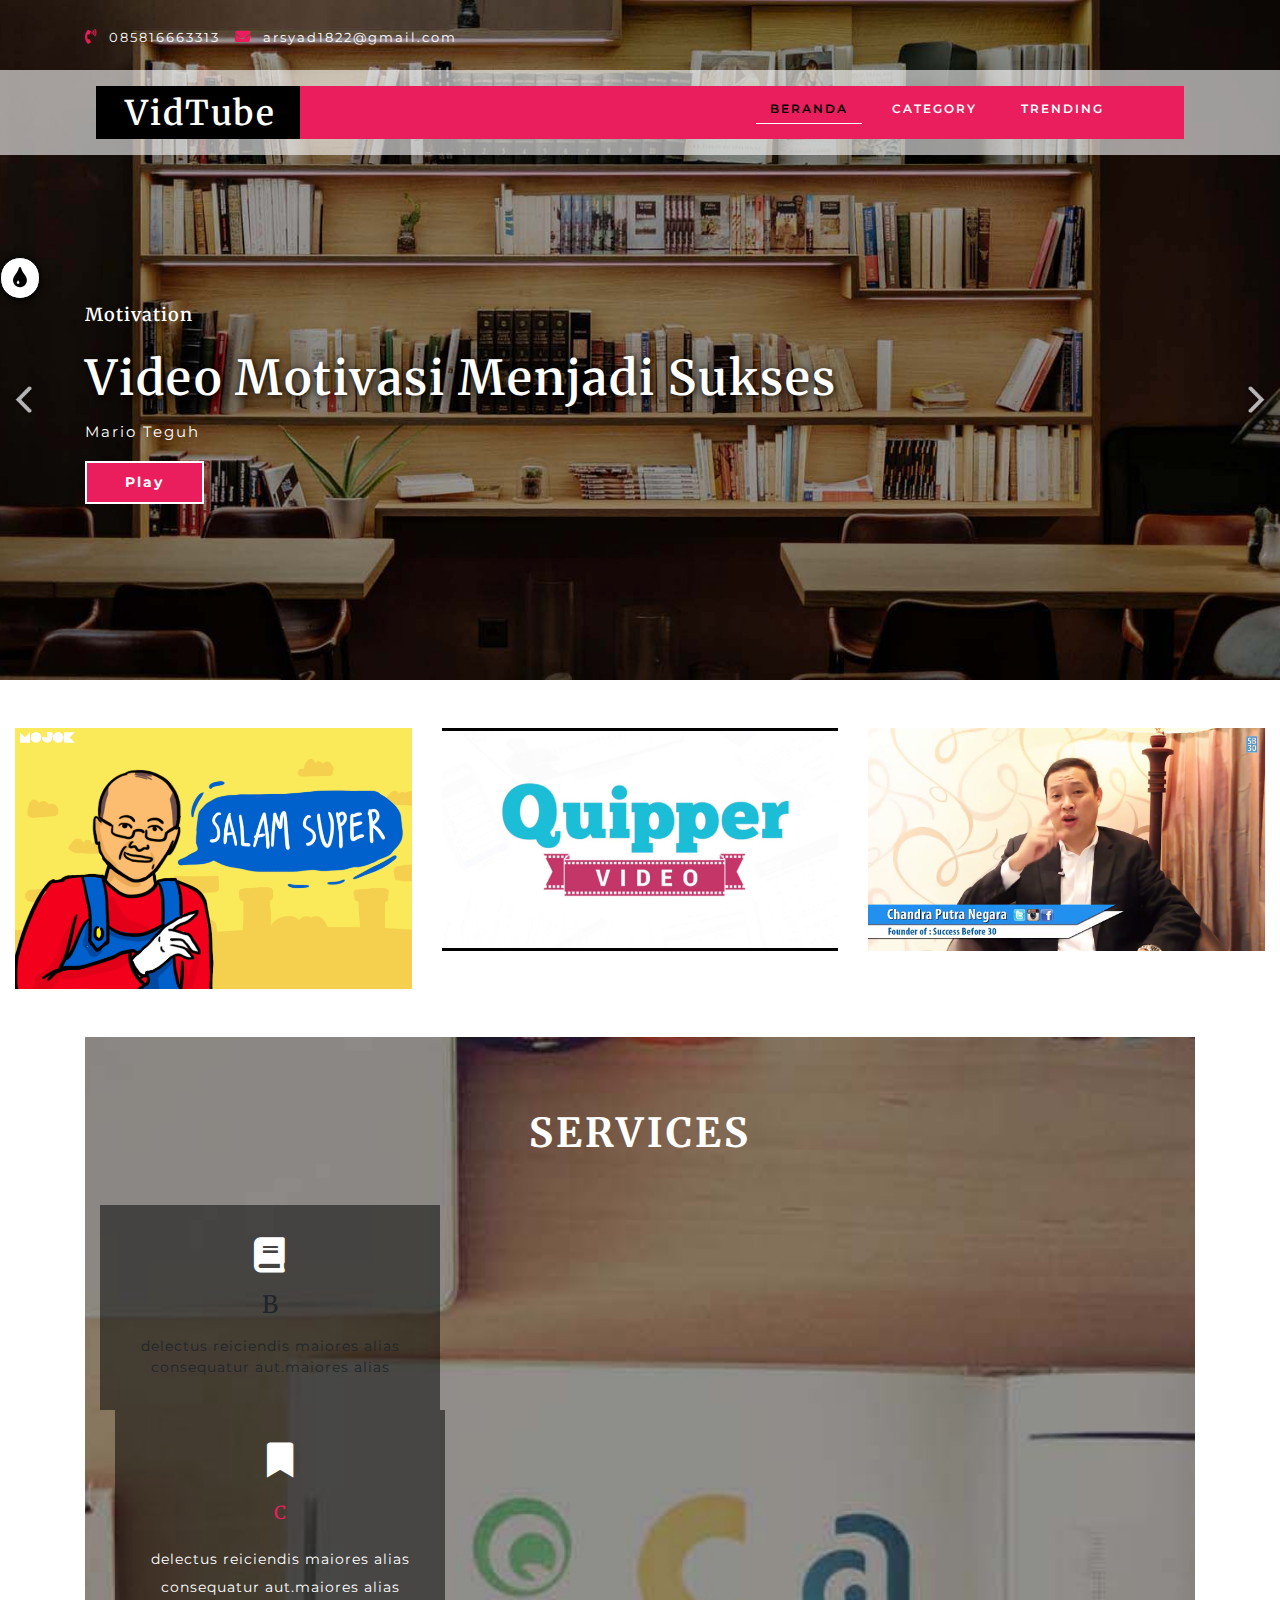
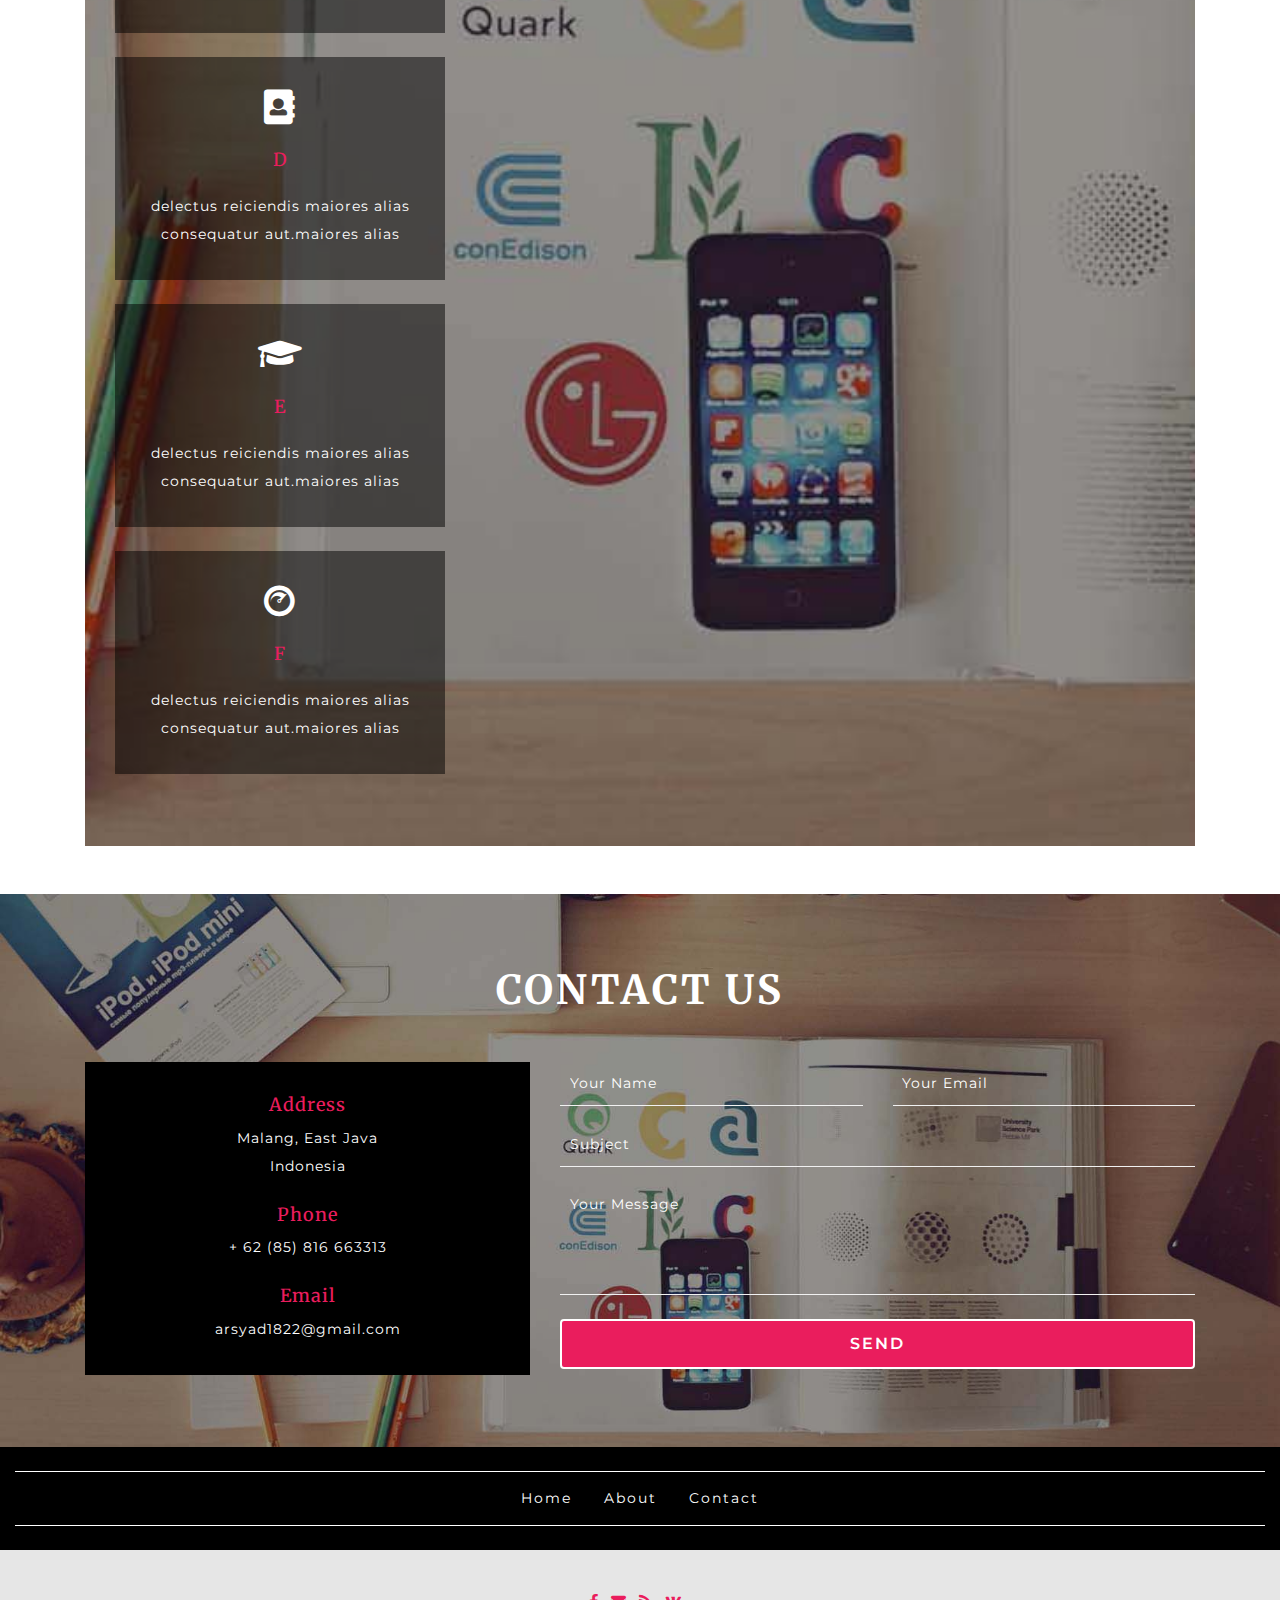
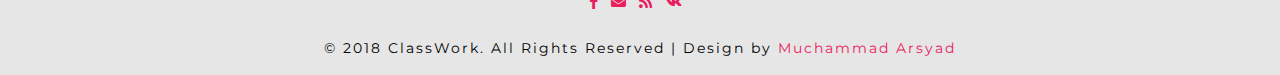
<file: index.html>
<!DOCTYPE html>
<html lang="zxx">
  <head>
    
    <!--meta tags -->
    <meta charset="UTF-8">
    <meta name="viewport" content="width=device-width, initial-scale=1">
    <meta name="keywords" content="ClassWork Responsive web template, Bootstrap Web Templates, Flat Web Templates, Android Compatible web template, 
      SmartPhone Compatible web template, free WebDesigns for Nokia, Samsung, LG, Sony Ericsson, Motorola web design" />
    <script>
      addEventListener("load", function () {
      	setTimeout(hideURLbar, 0);
      }, false);
      
      function hideURLbar() {
      	window.scrollTo(0, 1);
      }
    </script>
    <!--//meta tags ends here-->
    <!--booststrap-->
    <link href="css/bootstrap.min.css" rel="stylesheet" type="text/css" media="all">
    <!--//booststrap end-->
    <!-- font-awesome icons -->
    <link href="css/fontawesome-all.min.css" rel="stylesheet" type="text/css" media="all">
    <!-- //font-awesome icons -->
    <link href="css/blast.min.css" rel="stylesheet" />
    <link rel="stylesheet" type="text/css" href="css/style10.css" />
    <!--stylesheets-->
    <link href="css/style.css" rel='stylesheet' type='text/css' media="all">
    <!--//stylesheets-->
    <link href="//fonts.googleapis.com/css?family=Montserrat:300,400,500" rel="stylesheet">
    <link href="//fonts.googleapis.com/css?family=Merriweather:300,400,700,900" rel="stylesheet">
  </head>
  <body>
    <div class="blast-box">
      <div class="blast-icon"><span class="fas fa-tint"></span></div>
      <div class="blast-frame">
        <p>change colors</p>
        <div class="blast-colors">
          <div class="blast-color">#86bc42</div>
          <div class="blast-color">#8373ce</div>
          <div class="blast-color">#14d4f4</div>
          <div class="blast-color">#72284b</div>
        </div>
        <p class="blast-custom-colors">Custom colors</p>
        <input type="color" name="blastCustomColor" value="#cf2626">
      </div>
    </div>
    <div class="header-outs" id="header">
      <div class="header-w3layouts">
        <div class="container">
          <div class="row headder-contact">
            <div class="col-lg-6 col-md-7 col-sm-9 info-contact-agile">
              <ul>
                <li>
                  <span class="fas fa-phone-volume" ></span>
                  <p>085816663313</p>
                </li>
                <li>
                  <span class="fas fa-envelope"></span>
                  <p><a href="mailto:info@example.com">arsyad1822@gmail.com</a></p>
                </li>
                <li>
                </li>
              </ul>
            </div>
            
          </div>
        </div>
        <nav class="navbar navbar-expand-lg navbar-light">
          <div class="hedder-up">
            <h1 ><a href="index.html" class="navbar-brand" data-blast="color">VidTube</a></h1>
          </div>
          <button class="navbar-toggler" type="button" data-toggle="collapse" data-target="#navbarSupportedContent" aria-controls="navbarSupportedContent" aria-expanded="false" aria-label="Toggle navigation">
          <span class="navbar-toggler-icon"></span>
          </button>
          <div class="headdser-nav-color" data-blast="bgColor">
            <div class="collapse navbar-collapse justify-content-end" id="navbarSupportedContent">
              <ul class="navbar-nav ">
                <li class="nav-item active">
                  <a class="nav-link" href="index.html">Beranda <span class="sr-only">(current)</span></a>
                </li>
                <li class="nav-item">
                  <a href="#about" class="nav-link scroll" >Category</a>
                </li>
                <li class="nav-item">
                  <a href="#team" class="nav-link scroll">Trending</a>
                </li>
                
                <li class="nav-item">
                  <a href="#contact" class="nav-link scroll"></a>
                </li>
              </ul>
            </div>
          </div>
        </nav>
        <!--//navigation section -->
        <div class="clearfix"> </div>
      </div>
      <!--banner -->
      <!-- Slideshow 4 -->
      <div class="slider">
        <div class="callbacks_container">
          <ul class="rslides" id="slider4">
            <li>
              <div class="slider-img one-img">
                <div class="container">
                  <div class="slider-info text-left">
                    <h4 >Motivation</h4>
                    <h5>Video Motivasi Menjadi Sukses</h5>
                    <p>Mario Teguh
                    </p>
                    <div class="outs_more-buttn" >
                      <a href="#" data-toggle="modal" data-target="#exampleModalLive" data-blast="bgColor">Play</a>
                    </div>
                  </div>
                </div>
              </div>
            </li>
            <li>
              <div class="slider-img two-img">
                <div class="container">
                  <div class="slider-info text-left">
                    <h4>Business</h4>
                    <h5>Strategi Pertajam Marketing

</h5>
                    <p>gofaztrack
                    </p>
                    <div class="outs_more-buttn">
                      <a href="#" data-toggle="modal" data-target="#exampleModalLive" data-blast="bgColor">Play</a>
                    </div>
                  </div>
                </div>
              </div>
            </li>
            <li>
              <div class="slider-img three-img">
                <div class="container">
                  <div class="slider-info text-left">
                    <h4>Education</h4>
                    <h5>Video Cara Menyelesaikan Soal SBMPTN</h5>
                    <p>Quipper Indonesia
                    </p>
                    <div class="outs_more-buttn">
                      <a href="#" data-toggle="modal" data-target="#exampleModalLive" data-blast="bgColor">Play</a>
                    </div>
                  </div>
                </div>
              </div>
            </li>
          </ul>
        </div>
        <div class="clearfix"></div>
      </div>
    </div>
    <section class="pt-md-5 pt-sm-4 pt-3">
      <div class="container-fluid ">
        <div class="main row ">
          <!-- TENTH EXAMPLE -->
          <div class="col-lg-4 view view-tenth">
            <img src="images/Cocote-Mario-Teguh.png" alt="" class="img-fluid">
            <div class="mask">
              <h3 data-blast="bgColor">Mario Teguh</h3>
              <p>Menjadi Pribadi Yang Lebih Baik</p>
              <a href="#" class="info" data-toggle="modal" data-target="#exampleModalLive" data-blast="bgColor">Play</a>
            </div>
          </div>
          <div class="col-lg-4 view view-tenth">
            <img src="images/QuipperVideo.jpg" alt="" class="img-fluid">
            <div class="mask">
              <h3 data-blast="bgColor">Quipper Indonesia</h3>
              <p>Fisika - Hukum Newton</p>
              <a href="#" class="info" data-toggle="modal" data-target="#exampleModalLive" data-blast="bgColor">Play</a>
            </div>
          </div>
          <div class="col-lg-4 view view-tenth">
            <img src="images/SB30.jpg" alt="" class="img-fluid">
            <div class="mask">
              <h3 data-blast="bgColor">Chandra Putra Negara</h3>
              <p>Cara Menjual Barnag Dengan Mudah</p>
              <a href="#" class="info" data-toggle="modal" data-target="#exampleModalLive" data-blast="bgColor">Read More</a>
            </div>
          </div>
        </div>
      </div>
    </section>
    <section class="about" id="about">
      <div class="container py-lg-5 py-md-5 py-sm-4 py-3">
       
    <section class="service py-lg-4 py-md-3 py-sm-3 py-3" id="service">
      <div class="container py-lg-5 py-md-5 py-sm-4 py-3">
        <h3 class="title clr text-center mb-lg-5 mb-md-4  mb-sm-4 mb-3">services</h3>
        <div class="row">
          <div class="col-lg-4 col-md-6 col-sm-6 w3layouts-service-list text-center">
            <div class="white-shadow">
              <div class="text-wls-ser-bake">
                <span class="fas fa-book banner-icon" data-blast="color"></span>
              </div>
              
                <h4 class="my-3">B</h4>
                <p>delectus reiciendis maiores alias consequatur aut.maiores alias</p>
              </div>
            </div>
          </div>
          <div class="col-lg-4 col-md-6 col-sm-6 w3layouts-service-list text-center">
            <div class="white-shadow">
              <div class="text-wls-ser-bake">
                <span class="fas fa-bookmark banner-icon" data-blast="color"></span>
              </div>
              <div class="ser-inner-info">
                <h4 class="my-3">C</h4>
                <p>delectus reiciendis maiores alias consequatur aut.maiores alias</p>
              </div>
            </div>
          </div>
          <div class="col-lg-4 col-md-6 col-sm-6 w3layouts-service-list text-center mt-md-4 mt-sm-3 mt-3">
            <div class="white-shadow">
              <div class="text-wls-ser-bake">
                <span class="fas fa-address-book banner-icon" data-blast="color"></span>
              </div>
              <div class="ser-inner-info">
                <h4 class="my-3">D</h4>
                <p>delectus reiciendis maiores alias consequatur aut.maiores alias</p>
              </div>
            </div>
          </div>
          <div class="col-lg-4 col-md-6 col-sm-6 w3layouts-service-list text-center mt-md-4 mt-sm-3 mt-3">
            <div class="white-shadow">
              <div class="text-wls-ser-bake">
                <span class="fas fa-graduation-cap banner-icon" data-blast="color"></span>
              </div>
              <div class="ser-inner-info">
                <h4 class="my-3">E</h4>
                <p>delectus reiciendis maiores alias consequatur aut.maiores alias</p>
              </div>
            </div>
          </div>
          <div class="col-lg-4 col-md-6 col-sm-6 w3layouts-service-list text-center mt-md-4 mt-sm-3 mt-3">
            <div class="white-shadow">
              <div class="text-wls-ser-bake">
                <span class="fab fa-cloudscale banner-icon" data-blast="color"></span>
              </div>
              <div class="ser-inner-info">
                <h4 class="my-3">F</h4>
                <p>delectus reiciendis maiores alias consequatur aut.maiores alias</p>
              </div>
            </div>
          </div>
        </div>
      </div>
    </section>
    
    <section class="contact py-lg-4 py-md-3 py-sm-3 py-3" id="contact">
      <div class="container py-lg-5 py-md-5 py-sm-4 py-3">
        <h3 class="title clr text-center mb-lg-5 mb-md-4 mb-sm-4 mb-3">Contact Us</h3>
        <div class="row">
          <div class="col-md-5 address-grid">
            <div class="addres-office-hour text-center" >
              <ul>
                <li class="mb-2">
                  <h6 data-blast="color">Address</h6>
                </li>
                <li>
                  <p>Malang, East Java<br>Indonesia</p>
                </li>
              </ul>
              <ul>
                <li class="mt-lg-4 mt-3">
                  <h6 data-blast="color">Phone</h6>
                </li>
                <li class="mt-2">
                  <p>+ 62 (85) 816 663313</p>
                </li>
                <li class="mt-lg-4 mt-3">
                  <h6 data-blast="color">Email</h6>
                </li>
                <li class="mt-2">
                  <p><a href="mailto:info@example.com">arsyad1822@gmail.com</a></p>
                </li>
              </ul>
            </div>
          </div>
          <div class="col-md-7 contact-form">
            <form action="#" method="post">
              <div class="row text-center contact-wls-detail">
                <div class="col-md-6 form-group contact-forms">
                  <input type="text" class="form-control" placeholder="Your Name" required="">
                </div>
                <div class="col-md-6 form-group contact-forms">
                  <input type="email" class="form-control" placeholder="Your Email" required="">
                </div>
              </div>
              <div class="form-group contact-forms">
                <input type="text" class="form-control" placeholder="Subject" required="">
              </div>
              <div class="form-group contact-forms">
                <textarea class="form-control" rows="3" placeholder="Your Message" required=""></textarea>
              </div>
              <div class="sent-butnn text-center">
                <button type="submit" class="btn btn-block" data-blast="bgColor">Send</button>
              </div>
            </form>
          </div>
        </div>
      </div>
    </section>
    <!--//contact -->
    <!--footer-->
    
    <div class="nav-footer py-sm-4 py-3">
      <div class="container-fluid">
        <div class="buttom-nav ">
          <nav class="border-line py-2">
            <ul class="nav justify-content-center">
              <li class="nav-item active">
                <a class="nav-link" href="index.html">Home <span class="sr-only">(current)</span></a>
              </li>
              <li class="nav-item">
                <a href="#about" class="nav-link scroll">About</a>
              </li>
              
              
              <li class="nav-item">
                <a href="#contact" class="nav-link scroll">Contact</a>
              </li>
            </ul>
          </nav>
        </div>
      </div>
    </div>
    <footer class="py-3">
      <div class="container">
        <div class="copy-agile-right text-center">
          <div class="list-social-icons text-center py-lg-4 py-md-3 py-3">
            <ul>
              <li><a href="#"><span class="fab fa-facebook-f"></span></a></li>
              <li><a href="#"><span class="fas fa-envelope"></span></a></li>
              <li><a href="#"><span class="fas fa-rss"></span></a></li>
              <li><a href="#"><span class="fab fa-vk"></span></a></li>
            </ul>
          </div>
          <p> 
            © 2018 ClassWork. All Rights Reserved | Design by <a href="http://www.W3Layouts.com" target="_blank">Muchammad Arsyad</a>
          </p>
        </div>
      </div>
    </footer>
    <!--//footer-->
    <!--model-->
    <div id="exampleModalLive" class="modal fade" tabindex="-1" role="dialog" aria-labelledby="exampleModalLiveLabel" aria-hidden="true">
      <div class="modal-dialog" role="document">
        <div class="modal-content">
          <div class="modal-header">
            <h4 class="modal-title" id="exampleModalLiveLabel" data-blast="color">ClassWork</h4>
            <button type="button" class="close" data-dismiss="modal" aria-label="Close">
            <span aria-hidden="true">&times;</span>
            </button>
          </div>
          <div class="modal-body">
            <img src="images/b2.jpg" alt="" class="img-fluid">
            <p>Vivamus elementum semper nisi. Aenean vulputate eleifend tellus. Aenean leo ligula, porttitor eu, consequat vitae,
              eleifend ac, enim. Aliquam lorem ante, dapibus in, viverra quis, feugiat a, tellu
            </p>
          </div>
          <div class="modal-footer">
            <button type="button" class="btn btn-secondary" data-dismiss="modal">Close</button>
            <button type="button" class="btn btn-primary">Save changes</button>
          </div>
        </div>
      </div>
    </div>
    <!--//model-->
    <!--js working-->
    <script src='js/jquery-2.2.3.min.js'></script>
    <!--//js working--> 
    <!--blast colors change-->
    <script src="js/blast.min.js"></script>
    <!--//blast colors change-->
    <!--responsiveslides banner-->
    <script src="js/responsiveslides.min.js"></script>
    <script>
      // You can also use "$(window).load(function() {"
      $(function () {
      	// Slideshow 4
      	$("#slider4").responsiveSlides({
      		auto: true,
      		pager:false,
      		nav:true ,
      		speed: 900,
      		namespace: "callbacks",
      		before: function () {
      			$('.events').append("<li>before event fired.</li>");
      		},
      		after: function () {
      			$('.events').append("<li>after event fired.</li>");
      		}
      	});
      
      });
    </script>
    <!--// responsiveslides banner-->		  
    <!--responsive tabs-->	 
    <script src="js/easy-responsive-tabs.js"></script>
    <script>
      $(document).ready(function () {
      $('#horizontalTab').easyResponsiveTabs({
      type: 'default', //Types: default, vertical, accordion           
      width: 'auto', //auto or any width like 600px
      fit: true,   // 100% fit in a container
      closed: 'accordion', // Start closed if in accordion view
      activate: function(event) { // Callback function if tab is switched
      var $tab = $(this);
      var $info = $('#tabInfo');
      var $name = $('span', $info);
      $name.text($tab.text());
      $info.show();
      }
      });
      });
       
    </script>
    <!--// responsive tabs-->	
    <!--About OnScroll-Number-Increase-JavaScript -->
    <script src="js/jquery.waypoints.min.js"></script>
    <script src="js/jquery.countup.js"></script>
    <script>
      $('.counter').countUp();
    </script>
    <!-- //OnScroll-Number-Increase-JavaScript -->	  
    <!-- start-smoth-scrolling -->
    <script src="js/move-top.js"></script>
    <script src="js/easing.js"></script>
    <script>
      jQuery(document).ready(function ($) {
      	$(".scroll").click(function (event) {
      		event.preventDefault();
      		$('html,body').animate({
      			scrollTop: $(this.hash).offset().top
      		}, 900);
      	});
      });
    </script>
    <!-- start-smoth-scrolling -->
    <!-- here stars scrolling icon -->
    <script>
      $(document).ready(function () {
      
      	var defaults = {
      		containerID: 'toTop', // fading element id
      		containerHoverID: 'toTopHover', // fading element hover id
      		scrollSpeed: 1200,
      		easingType: 'linear'
      	};
      
      
      	$().UItoTop({
      		easingType: 'easeOutQuart'
      	});
      
      });
    </script>
    <!-- //here ends scrolling icon -->
    <!--bootstrap working-->
    <script src="js/bootstrap.min.js"></script>
    <!-- //bootstrap working-->
  </body>
</html>
</file>
<file: css/style10.css>
.view-tenth img {
   -webkit-transform: scaleY(1);
   -moz-transform: scaleY(1);
   -o-transform: scaleY(1);
   -ms-transform: scaleY(1);
   transform: scaleY(1);
   -webkit-transition: all 0.7s ease-in-out;
   -moz-transition: all 0.7s ease-in-out;
   -o-transition: all 0.7s ease-in-out;
   -ms-transition: all 0.7s ease-in-out;
   transition: all 0.7s ease-in-out;
}
.view-tenth .mask {
   background-color:#9a9898;
   -webkit-transition: all 0.5s linear;
   -moz-transition: all 0.5s linear;
   -o-transition: all 0.5s linear;
   -ms-transition: all 0.5s linear;
   transition: all 0.5s linear;
   -ms-filter: "progid: DXImageTransform.Microsoft.Alpha(Opacity=0)";
   filter: alpha(opacity=0);
   opacity: 0;
}
/*.view-tenth h2{
   border-bottom: 1px solid rgba(0, 0, 0, 0.3);
   background: transparent;
   margin: 20px 40px 0px 40px;
   -webkit-transform: scale(0);
   -moz-transform: scale(0);
   -o-transform: scale(0);
   -ms-transform: scale(0);
   transform: scale(0);
   color: #333;
   -webkit-transition: all 0.5s linear;
   -moz-transition: all 0.5s linear;
   -o-transition: all 0.5s linear;
   -ms-transition: all 0.5s linear;
   transition: all 0.5s linear;
   -ms-filter: "progid: DXImageTransform.Microsoft.Alpha(Opacity=0)";
   filter: alpha(opacity=0);
   opacity: 0;
}*/
.view-tenth p {
   color: #333;
   -ms-filter: "progid: DXImageTransform.Microsoft.Alpha(Opacity=0)";
   filter: alpha(opacity=0);
   opacity: 0;
   -webkit-transform: scale(0);
   -moz-transform: scale(0);
   -o-transform: scale(0);
   -ms-transform: scale(0);
   transform: scale(0);
   -webkit-transition: all 0.5s linear;
   -moz-transition: all 0.5s linear;
   -o-transition: all 0.5s linear;
   -ms-transition: all 0.5s linear;
   transition: all 0.5s linear;
}
.view-tenth a.info {
   -ms-filter: "progid: DXImageTransform.Microsoft.Alpha(Opacity=0)";
   filter: alpha(opacity=0);
   opacity: 0;
   -webkit-transform: scale(0);
   -moz-transform: scale(0);
   -o-transform: scale(0);
   -ms-transform: scale(0);
   transform: scale(0);
   -webkit-transition: all 0.5s linear;
   -moz-transition: all 0.5s linear;
   -o-transition: all 0.5s linear;
   -ms-transition: all 0.5s linear;
   transition: all 0.5s linear;
}
.view-tenth:hover img {
   -webkit-transform: scale(10);
   -moz-transform: scale(10);
   -o-transform: scale(10);
   -ms-transform: scale(10);
   transform: scale(10);
   -ms-filter: "progid: DXImageTransform.Microsoft.Alpha(Opacity=0)";
   filter: alpha(opacity=0);
   opacity: 0;
}
.view-tenth:hover .mask {
   -ms-filter: "progid: DXImageTransform.Microsoft.Alpha(Opacity=100)";
   filter: alpha(opacity=100);
   opacity: 1;
}
.view-tenth:hover h2,.view-tenth:hover p,.view-tenth:hover a.info {
   -webkit-transform: scale(1);
   -moz-transform: scale(1);
   -o-transform: scale(1);
   -ms-transform: scale(1);
   transform: scale(1);
   -ms-filter: "progid: DXImageTransform.Microsoft.Alpha(Opacity=100)";
   filter: alpha(opacity=100);
   opacity: 1;
}
</file>
<file: css/style.css>
/*--
Author: W3layouts
Author URL: http://w3layouts.com
License: Creative Commons Attribution 3.0 Unported
License URL: http://creativecommons.org/licenses/by/3.0/
--*/

html,
body {
    padding: 0;
    margin: 0;
    background: #fff;
    letter-spacing: 1px;
font-family: 'Montserrat', sans-serif;
}

body a {
    outline: none;
    transition: 0.5s all;
    -webkit-transition: 0.5s all;
    -moz-transition: 0.5s all;
    -o-transition: 0.5s all;
    -ms-transition: 0.5s all;
    text-decoration: none;
}

body a:hover {
    text-decoration: none;
}

body a:focus,
a:hover {
    text-decoration: none;
}

input[type="button"],
input[type="submit"] {
    transition: 0.5s all;
    -webkit-transition: 0.5s all;
    -moz-transition: 0.5s all;
    -o-transition: 0.5s all;
    -ms-transition: 0.5s all;
    letter-spacing: 1px;
   font-family: 'Montserrat', sans-serif;
}
select,input[type="email"],input[type="text"],input[type=password],
input[type="button"],input[type="submit"],textarea{
   font-family: 'Montserrat', sans-serif;
	transition:0.5s all;
	-webkit-transition:0.5s all;
	-moz-transition:0.5s all;
	-o-transition:0.5s all;
	-ms-transition:0.5s all;
	letter-spacing: 1px;
	
}
h1,
h2,
h3,
h4,
h5,
h6 {
    margin: 0;
    padding: 0;
    font-family: 'Merriweather', serif;
    letter-spacing: 1px;
}

p {
    margin: 0;
    padding: 0;
    letter-spacing: 1px;
    font-family: 'Montserrat', sans-serif;
	font-size:14px;
}
ul {
    margin: 0;
    padding: 0;
	list-style-type: none;
}
.lft{    text-align: left;}
.rigt{    text-align: right;}
/*-- //Reset-Code --*/
.title {
    font-size:45px;
    color: #000;
    letter-spacing: 3px;
    font-weight: 700;
    text-transform: uppercase;
}
.wthree-left-right p,.about-jewel-agile-left p,.blog-txt-info p,.addres-office-hour ul li  p,.footer-office-hour p,.footer-office-hour p a,.ser-inner-info p{  
   font-size: 14px;
    color: #fff;
    line-height: 28px;}
.about-jewel-agile-left p,.blog-txt-info p,.bottom-para h6 a,.footer-office-hour p{color:#000;}
.about-jewel-agile-left h4,.blog-txt-info h4 a,.team-w3layouts-info h4,.addres-office-hour ul li h6,.ser-inner-info h4{
    font-size: 19px;
    color:#ea1d5d;
    text-transform: capitalize;
}
/*--Background Colors--*/


/*--//Background Colors--*/

.fun-hedder-up h2 {
    font-size: 26px;
    line-height: 43px;
    color: #000;
    padding: 0em 7em;
}
.clr {
    color: #fff;
}
/*-- header --*/
/*--Hedder-contact--*/

.header-outs {
	position:relative;
}
.header-w3layouts {
    position: absolute;
    z-index: 99;
	width:100%;
}
.headder-contact {
    padding: 1em 0em;
    background: transparent;
}
.info-contact-agile ul li,.icons ul li,.news-date ul li,.list-social-icons ul li,.news-bloger ul li{
	display:inline-block;
}
.info-contact-agile ul li p,.info-contact-agile ul li p a.addres-office-hour ul li p a{
    font-size: 13px;
    color: #fff;
    display: inline-block;
    letter-spacing: 2px;
}
.info-contact-agile ul li p a:hover{color:#ea1d5d;}
.info-contact-agile ul li span,.news-date ul li span,.list-social-icons ul li span{
    font-size: 15px;
    color: #ea1d5d;
    margin-right: 7px;
	    transition: 0.5s all;
    -webkit-transition: 0.5s all;
    transition: 0.5s all;
    -moz-transition: 0.5s all;
}
.info-contact-agile ul li:nth-child(1) {
    margin-right: 10px;
}
.icons ul li a span {
    font-size: 15px;
    letter-spacing: 0px;
    text-align: center;
    margin: 0px 10px;
    color:#fff;
    background:transparent;
    line-height: 38px;
    border-radius: 20px;
    transition: 0.5s all;
    -webkit-transition: 0.5s all;
    transition: 0.5s all;
    -moz-transition: 0.5s all;
}
.icons ul li a span:hover,.addres-office-hour ul li p a:hover{
color:#ea1d5d;
}
.icons {
    text-align: right;
}
.info-contact-agile {
    padding-top: 9px;
}
/*--//Hedder-contact--*/
/*-- nav --*/
.header-outs {
	position:relative;
}
.headdser-nav-color {
    background:#ea1d5d;
    width:100%;
    padding: 1em;
}
.hedder-up {
    background:#000;
    border: none;
    /* border-right: 5px solid #0529f3; */
    padding: 0px 2em;
}
h1 a.navbar-brand {
    padding-top: 7px;
    font-size: 37px;
    color: #fff !important;
    text-transform: capitalize;
    font-weight: 600;
    letter-spacing: 2px;
    margin-left: 5px;
    margin-right: 0px;
}
nav.navbar.navbar-expand-lg.navbar-light {
    padding: 1em 7em;
    background:rgba(255, 255, 255, 0.6);
    z-index: 999;
    position: absolute;
    width: 100%;
    top:70px;
    left: 0px;
}
.navbar-light .navbar-nav .active>.nav-link, .navbar-light .navbar-nav .nav-link.active, .navbar-light .navbar-nav .nav-link.show, .navbar-light .navbar-nav .show>.nav-link {
    color:#000;
    border: none;
    border-bottom: 1px solid #fff;
}
.navbar-light .navbar-nav .nav-link {
    color: #fff;
    font-size: 12px;
    letter-spacing: 2px;
    text-transform: uppercase;
    font-weight: 600;
     margin: 0px 8px;
    border: none;
    border-bottom: 1px solid transparent;
    padding: 0px 14px 5px;
    transition: 0.5s all;
    -webkit-transition: 0.5s all;
    -moz-transition: 0.5s all;
    -o-transition: 0.5s all;
    -ms-transition: 0.5s all;
}
.navbar-light .navbar-nav .nav-link:focus, .navbar-light .navbar-nav .nav-link:hover {
    color:#000;
	border:none;
	border-bottom:1px solid #fff;
}
.navbar-light .navbar-nav.active>.nav-link,
.navbar-light .navbar-nav.nav-link.active, 
.navbar-light .navbar-nav.nav-link.open, 
.navbar-light .navbar-nav .open>.nav-link {
    color:#000;
}
/*-- //nav --*/
/*-- Heading-1 --*/
/*-- banner --*/ 
.one-img{  background: url(../images/b1.jpg)no-repeat center;}
.two-img{  background: url(../images/b2.jpg)no-repeat center;}
.three-img{  background: url(../images/b3.jpg)no-repeat center;} 
.slider-img{  background-size: cover;
min-height: 800px;}  
.rslides {
position: relative;
list-style: none;
overflow: hidden;
width: 100%;
padding: 0;
margin: 0;
}
.rslides li {
-webkit-backface-visibility: hidden;
position: absolute;
display: none;
width: 100%;
left: 0;
top: 0;
}
.rslides li:first-child {
position: relative;
display: block;
float: left;
}
.rslides img {
display: block;
height: auto;
float: left;
width: 100%;
border: 0;
}
/*-- //banner Slider --*/
.rslides {
margin: 0 auto 40px;
}
#slider2,
#slider3 {
box-shadow: none;
-moz-box-shadow: none;
-webkit-box-shadow: none;
margin: 0 auto;
}
.rslides_tabs {
list-style: none;
padding: 0;
background: rgba(0,0,0,.25);
box-shadow: 0 0 1px rgba(255,255,255,.3), inset 0 0 5px rgba(0,0,0,1.0);
-moz-box-shadow: 0 0 1px rgba(255,255,255,.3), inset 0 0 5px rgba(0,0,0,1.0);
-webkit-box-shadow: 0 0 1px rgba(255,255,255,.3), inset 0 0 5px rgba(0,0,0,1.0);
font-size: 18px;
list-style: none;
margin: 0 auto 50px;
max-width: 540px;
padding: 10px 0;
text-align: center;
width: 100%;
}
.rslides_tabs li {
display: inline;
float: none;
margin-right: 1px;
}
.rslides_tabs a {
width: auto;
line-height: 20px;
padding: 9px 20px;
height: auto;
background: transparent;
display: inline;
}
.rslides_tabs li:first-child {
margin-left: 0;
}
.rslides_tabs .rslides_here a {
background: rgba(255,255,255,.1);
color: #fff;
font-weight: bold;
}
a {
color: #fff;
text-decoration: none;
}
/* Callback example */
/*.events {
list-style: none;
}*/
.callbacks_container {
position: relative;
float: left;
width: 100%;
}
.callbacks {
position: relative;
list-style: none;
overflow: hidden;
width: 100%;
padding: 0;
margin: 0;
}
.callbacks li {
position: absolute;
width: 100%;
left: 0;
top: 0;
}
.callbacks img {
display: block;
position: relative;
z-index: 1;
height: auto;
width: 100%;
border: 0;
}
.callbacks .caption {
display: block;
position: absolute;
z-index: 2;
font-size: 20px;
text-shadow: none;
color: #fff;
background: #000;
background: rgba(0,0,0, .8);
left: 0;
right: 0;
bottom: 0;
padding: 10px 20px;
margin: 0;
max-width: none;
}
.slider-info {
padding:23em 0 0;
}
.slider-info h5 {
    font-size:53px;
    color: #ffffff;
    font-weight: 600;
    letter-spacing: 2px;
    margin-bottom: 10px;
    text-shadow: 1px 1px 7px #000000;
}
.slider-info h4 {
    color: #ffffff;
    padding-bottom: 29px;
    font-size: 20px;
    font-weight: 600;
}
.slider-info p{color:#fff;
font-size:15px;
letter-spacing:2px;
line-height:29px;}
.outs_more-buttn a {
    font-size: 14px;
    color: #fff;
    text-decoration: none;
    text-transform: capitalize;
    display: inline-block;
    letter-spacing: 2px;
    background-color: #ea1d5d;
    outline: none;
    font-weight: bold;
    padding: 9px 42px;
    border: 2px solid #ffffff;
    margin-top: 17px;
}
.outs_more-buttn a:hover,.view a.info:hover,.sent-butnn button:hover,.btn1:hover{
background:#000;
border:2px solid #000;}
.callbacks_nav {
position: absolute;
-webkit-tap-highlight-color: rgba(0,0,0,0);
top:60%;
left: 0;
opacity: 0.7;
z-index: 3;
text-indent: -9999px;
overflow: hidden;
text-decoration: none;
height: 53px;
width: 53px;
background:rgba(230, 230, 230, 0) url("../images/left-arrow.png") no-repeat left top;
margin-top: -45px;
}
.callbacks_nav:active {
opacity: 1.0;
}
.callbacks_nav.next {
left: auto;
background:rgba(230, 230, 230, 0)  url("../images/right-arrow.png") no-repeat 0px 0px;
background-position: right top;
right: 0;
}
.callbacks_nav ,
.callbacks_nav.next {
background-size:40px;
}
/*#slider3-pager a {
display: inline-block;
}
#slider3-pager img {
float: left;
}
#slider3-pager .rslides_here a {
background: transparent;
box-shadow: 0 0 0 2px #666;
}
#slider3-pager a {
padding: 0;
}*/
/*--pager--*/
/*.callbacks_tabs {
list-style: none;
position: absolute;
padding: 0;
bottom: 228px;
right: 41%;
margin: 0;
z-index: 9;
display: block;
text-align: center;
}
.callbacks_tabs li {
display: inline-block;
margin: 0px 2px 0px;
}
.callbacks_tabs a {
visibility: hidden;
}
.callbacks_tabs a:after {
content: "\f111";
font-size: 0;
font-family: FontAwesome;
visibility: visible;
display: block;
width: 21px;
height: 21px;
display: inline-block;
background:#d24055;
border: none;
border-radius: 50%;
}
.callbacks_here a:after {
background: #fff;
border: 4px solid #d24055;
}*/
/*-- //banner --*/
/*-- about --*/
.about-txt-img img {
    box-shadow:8px 7px 3px 6px #9e9e9e;
    border-radius: 0px;
}
.about-jewel-agile-left h5 {
    font-size: 32px;
    padding: 23px 0px 0px;
    color:#ea1d5d;
}
/*--hover effects-- */
.view {
   overflow: hidden;
   position: relative;
   text-align: center;
   cursor: default;
   /*background: #fff url(../images/bgimg.jpg) no-repeat center center;*/
}
.view .mask, .view .content {
   width:100%;
    height: 306px;
    position: absolute;
    overflow: hidden;
    top: 0;
    left: 0;
}
.view img {
  /* display: block;*/
   position: relative;
}
.view h3 {
    text-transform: uppercase;
    color: #fff;
    text-align: center;
    position: relative;
    font-size: 17px;
    padding: 10px;
    background: #ea1d5d;
    margin: 39px 10px 20px;
}
.view p {
   font-size: 13px;
   position: relative;
   color: #fff;
   padding: 10px 20px 20px;
   text-align: center;
   line-height:28px;
}
.view a.info {
    display: inline-block;
    text-decoration: none;
    padding: 7px 14px;
    background: #ea1d5d;
    color: #fff;
    border: 2px solid #fff;
    font-size: 14px;
    /* text-transform: uppercase; */
    -webkit-box-shadow: 0 0 1px #000;
    -moz-box-shadow: 0 0 1px #000;
    box-shadow: 0 0 1px #000;
}
.view a.info:hover {
   -webkit-box-shadow: 0 0 5px #000;
   -moz-box-shadow: 0 0 5px #000;
   box-shadow: 0 0 5px #000;
}
/*--//hover effects-- */

/*--Tabs-- */
ul.resp-tabs-list{
    text-align: center;
}
.resp-tabs-list li {
    font-weight: 600;
    font-size: 16px;
    display: inline-block;
    padding: 13px 30px;
    margin: 0;
    list-style: none;
    background: #000;
    cursor: pointer;
    color: #fff;
}
.resp-tabs-container {
padding: 0px;
background-color: #fff;
clear: left;
}
h2.resp-accordion {
cursor: pointer;
padding: 5px;
display: none;
font-size: 14px;
border: 1px solid;
background:#ea1d5d;
}
.resp-tab-content {
display: none;
padding:0px 0px 15px;
}
.resp-tab-active {
border: 1px solid #c1c1c1;
border-bottom: none;
margin-bottom: -1px !important;
}
.resp-tab-active {
    border: none;
    background-color: #ea1d5d !important;
    color: #000;
}
.resp-content-active,
.resp-accordion-active { display: block; }
.resp-tab-content { border:none; }
h2.resp-accordion {
font-size: 14px;
border: 1px solid #c1c1c1;
border-top: 0px solid #c1c1c1;
margin: 0px;
padding: 10px 15px;
color: #000;
}
h2.resp-tab-active {
border-bottom: 0px solid #c1c1c1 !important;
margin-bottom: 0px !important;
padding: 10px 15px !important;
font-size: 14px;
}
h2.resp-tab-title:last-child {
border-bottom: 12px solid #c1c1c1 !important;
background: blue;
}
/*-----------Accordion styles-----------*/
h2.resp-tab-active { background:#c1c1c1!important; }
.resp-easy-accordion h2.resp-accordion { display: block; }
.resp-easy-accordion .resp-tab-content { border: 1px solid #c1c1c1; }
.resp-easy-accordion .resp-tab-content:last-child { border-bottom: 1px solid #c1c1c1 !important; }
.resp-jfit {
width: 100%;
margin: 0px;
}
.resp-tab-content-active { display: block; }
h2.resp-accordion:first-child { border-top: 1px solid #c1c1c1 !important; }
/*Here your can change the breakpoint to set the accordion, when screen resolution changed*/
@media only screen and (max-width: 768px) {
ul.resp-tabs-list { display: none; }
h2.resp-accordion { display: block; }
.resp-vtabs .resp-tab-content { border: 1px solid #C1C1C1; }
.resp-vtabs .resp-tabs-container {
border: none;
float: none;
width: 100%;
min-height: initial;
clear: none;
}
.resp-accordion-closed { display: none !important; }
.resp-vtabs .resp-tab-content:last-child { border-bottom: 1px solid #c1c1c1 !important; }
}
/*--//Tabs-- */
/*-- //about --*/
/*-- service --*/
.service{background: url(../images/b2.jpg)no-repeat center;
    background-size: cover;
    -webkit-background-size: cover;
    -moz-background-size: cover;
    -o-background-size: cover;
    -ms-background-size: cover;
}
.text-wls-ser-bake span {
    font-size:38px;
    border-radius: 50%;
    color:#fff;
    transition: 0.5s all;
    -webkit-transition: 0.5s all;
    -moz-transition: 0.5s all;
    -o-transition: 0.5s all;
    -ms-transition: 0.5s all;
}
.white-shadow:hover span.banner-icon {
transition: 0.90s;
    -webkit-transition: 0.90s;
    -moz-transition: 0.90s;
    -ms-transition: 0.90s;
    -o-transition: 0.90s;
    -webkit-transform: rotate(360deg);
    -moz-transform: rotate(360deg);
    -o-transform: rotate(360deg);
    -ms-transform: rotate(360deg);
    transform: rotate(360deg);
}
.white-shadow {
    background:rgba(0, 0, 0, 0.5);
    padding: 2em 1em;
}
/*--//service --*/
/*-- blog--*/

.blog-txt-info {
    background: #fff;
    padding: 1em 1em;
}
.news-date ul li a {
    letter-spacing: 2px;
    color: #222;
    text-decoration: none;
    font-weight: 600;
    font-size:12px;
}
.clients-color,.team-shadow {
box-shadow: 2px 0px 20px 0px #757575;
}
/*-- //blog--*/
/*-- count--*/
.stats{
    background: url(../images/cc1.jpg)no-repeat center;
    background-size: cover;
    -webkit-background-size: cover;
    -moz-background-size: cover;
    -o-background-size: cover;
    -ms-background-size: cover;
}
.counter {
font-size: 23px;
color: #000;
font-weight: 500;
letter-spacing: 1px;
}
.stat-info h5,.dance-agile-info h4,.ser-inner-info h4{
font-size:19px;
line-height: 33px;
color:#fff;
text-transform: uppercase;
}
.stats-grid {
    background: #ea1d5d;
    padding: 3em 2em;
    border-radius: 5%;
}
/*-- //counter --*/
/*-- //count--*/
/*--team --*/
.team-w3layouts-info {
    background: #ea1d5d;
}
.bodr-img h4 {
    font-size: 27px;
    color: #ffeb3b;
    padding-bottom: 47px;
}
.bodr-img p {
    font-size: 16px;
    line-height: 28px;
    color: #d0d0d0;
}
h6.description{
	font-weight: bold;
	letter-spacing: 2px;
	color: #999;
	border-bottom: 1px solid rgba(0, 0, 0,0.1);
	padding-bottom: 5px;
}
.profile .img-box{
	opacity: 1;
	display: block;
	position: relative;
}
.profile .img-box:after{
	content:"";
	opacity: 0;
	background-color:rgba(0, 0, 0, 0.5803921568627451);
	position: absolute;
	right: 0;
	left: 0;
	top: 0;
	bottom: 0;
}
.img-box ul {
    position: absolute;
    z-index: 2;
    top: 225px;
    text-align: center;
    width: 100%;
    padding-left: 0px;
    height: 0px;
    margin: 0px;
    opacity: 0;
}
.profile .img-box:after, .img-box ul, .img-box ul li{
	-webkit-transition: all 0.5s ease-in-out 0s;
    -moz-transition: all 0.5s ease-in-out 0s;
    transition: all 0.5s ease-in-out 0s;
}
.img-box:hover:after{
	opacity: 1;
}
.img-box:hover ul {
    opacity: 1;
    margin-bottom: 15px;
}
.img-box ul a{
	-webkit-transition: all 0.3s ease-in-out 0s;
	-moz-transition: all 0.3s ease-in-out 0s;
	transition: all 0.3s ease-in-out 0s;
}
.img-box a:hover li {
    border-color: #fff;
    color: #ff5722;
}
.img-box img {
    width: 100%;
}

.list-social-icons ul li span:hover{color:#969696;}
span.wls-client-title{font-size:15px;
}
/*--//team --*/
.newsletter input[type="email"] {
    outline: none;
    padding: 13px 15px;
    color: #000;
    font-size: 14px;
    width: 80%;
    border-radius: 0px;
    background: rgba(0, 0, 0, 0);
    border: 1px solid #000;
}
button.btn1 {
    width: 20%;
    color: #fff;
    border: 1px solid #000;
    padding: 11.5px 0;
    font-size: 16px;
	border:2px solid #000;
    background:#ea1d5d;
    -webkit-transition: 0.5s all;
    -moz-transition: 0.5s all;
    -o-transition: 0.5s all;
    -ms-transition: 0.5s all;
    transition: 0.5s all;
    cursor: pointer;
}
.subscrib-w3layouts h2 {
    color: #000;
    font-size:38px;
    text-transform: uppercase;
}
.newsletter input::-webkit-input-placeholder { /* Chrome */
color: #000;
}
.newsletter inputl:-ms-input-placeholder { /* IE 10+ */
color: #000;
}
.newsletter input::-moz-placeholder { /* Firefox 19+ */
color: #000;
opacity: 1;
}
.newsletter input:-moz-placeholder { /* Firefox 4 - 18 */
color: #000;
opacity: 1;
}
/*--contact --*/
.contact {
    background: url(../images/b2.jpg)no-repeat 0px 0px;
    background-size: cover;
    -webkit-background-size: cover;
    -moz-background-size: cover;
    -o-background-size: cover;
    -ms-background-size: cover;
}
.addres-office-hour {
    background: #000;
    padding: 2em 0em;
}
.contact-forms input,.contact-forms textarea {
    width: 100%;
    font-size: 14px;
    color: #fff;
    padding: .8em .7em;
    border: none;
    border-bottom: 1px solid #f1f1f1;
    border-radius: 0px;
    background: transparent!important;
    outline: none !important;
}
.contact-forms textarea {
resize: none;
height:8em;
}
.contact-forms input::-webkit-input-placeholder,.contact-forms textarea::-webkit-input-placeholder{ /* Chrome */
color: #fff;
}
.contact-forms input:-ms-input-placeholder,.contact-forms textarea :-ms-input-placeholder{ /* IE 10+ */
color: #fff;
}
.contact-forms input::-moz-placeholder,.contact-forms textarea::-moz-placeholder { /* Firefox 19+ */
color: #fff;
opacity: 1;
}
.contact-forms input:-moz-placeholder,.contact-forms textarea:-moz-placeholder{ /* Firefox 4 - 18 */
color: #fff;
opacity: 1;
}
.sent-butnn button {
    width: 100%;
    font-size: 16px;
    padding: 11px 0px;
    color: #fff;
    font-weight: 600;
	letter-spacing: 2px;
    text-transform: uppercase;
    margin-top:24px;
    background: #ea1d5d;
	border:2px solid #fff;
    transition: 0.5s all;
    -webkit-transition: 0.5s all;
    transition: 0.5s all;
    -moz-transition: 0.5s all;
}
/*--//contact --*/
/*--Footer --*/
.footer,footer,.blog{
    background:#e6e6e6;
}
.nav-footer{background:#000;}
.address_mail_footer_grids iframe {
    width: 100%;
    height: 15.5em;
    border: none;
}
.bottom-para h6 a{
    font-size: 13px;
    line-height: 23px;
    color: #000;
	}
.footer-office-hour ul li span {
    font-size: 12px;
    font-weight: normal;
    font-style: italic;
    color: #565656;
}
.bottom-para h6 a:hover,.footer-office-hour p a:hover{color:#000;}
.news-bloger ul li a {
    font-size:12px;
    color:#ea1d5d;
    padding-top: 4px;
    display: block;
}
.dance-agile-info h4,.ser-inner-info h4 {
    color:#ea1d5d;
}
footer p {
font-size: 14px;
color: #000;
letter-spacing: 2px;
}
footer p a {
    color: #ea1d5d;
}
footer p a:hover {
color:#000;
text-decoration:underline;
}
.nav-link:focus, .nav-link:hover {
color:#ea1d5d;
text-decoration: none;
}
nav.border-line {
border-top: 1px solid #fff;
border-bottom: 1px solid #fff;
}
.nav-link {
font-size: 14px;
color: #fff;
letter-spacing: 2px;
}
.footer-office-hour p a{color:#ea1d5d;}
/*--//footer nav--*/
/*--//Footer --*/
/*--mode--*/
.modal-body p {
font-size: 14px;
color: #000;
padding: 16px;
line-height: 27px;
}
.modal-header h4 {
color:#ea1d5d;
text-align: center !important;
font-size: 35px;
}
/*--//mode--*/
/*-- to-top --*/
#toTop {
display: none;
text-decoration: none;
position: fixed;
bottom: 20px;
right: 2%;
overflow: hidden;
z-index: 999; 
width: 46px;
height:46px;
border: none;
text-indent: 100%;
background: url(../images/arrow.png) no-repeat 0px 0px;
}
#toTopHover {
width: 43px;
height: 43px;
display: block;
overflow: hidden;
float: right;
opacity: 0;
-moz-opacity: 0;
filter: alpha(opacity=0);
}
/*-- //to-top --*/
/*--responsive--*/
@media(max-width:1920px){
	
}
@media(max-width:1680px){
	
}
@media(max-width:1600px){
	
}
@media(max-width:1440px){
	.slider-img {
    min-height: 680px;
}
.slider-info {
    padding: 19em 0 0;
}
.slider-info h5 {
    font-size: 48px;
}
.slider-info h4 {
    padding-bottom: 24px;
font-size: 18px;
	
}
h1 a.navbar-brand {
padding-top: 8px;
    font-size: 35px;
}
nav.navbar.navbar-expand-lg.navbar-light {
    padding: 1em 6em;
}
.view h3 {
    margin: 26px 10px 15px;
}
.view h3 {
    font-size: 16px;
}
.resp-tabs-list li {
    padding: 11px 26px;
}
.about-jewel-agile-left h5 {
    font-size: 30px;
}
.title {
    font-size: 43px;
}
.ser-inner-info h4 {
    font-size: 18px;
}
.subscrib-w3layouts h2 {
    font-size: 36px;
}
.counter {
    font-size: 21px;
}
.img-box ul {
    top: 216px;
}
.callbacks_nav {
    top: 63%;
}
}
@media(max-width:1366px){
	.title {
    font-size: 40px;
}
.text-wls-ser-bake span {
    font-size: 35px;
}
.about-jewel-agile-left h4, .blog-txt-info h4 a, .team-w3layouts-info h4, .addres-office-hour ul li h6, .ser-inner-info h4 {
    font-size: 18px;
}
.outs_more-buttn a {
    padding: 9px 38px;
    margin-top: 15px;
}
.stats-grid {
    padding: 2.5em 2em;
}
}
@media(max-width:1280px){
	.callbacks_nav, .callbacks_nav.next {
    background-size: 35px;
}
.headdser-nav-color {
    padding: .9em;
}
h1 a.navbar-brand {
    padding-top: 7px;
    font-size: 34px;
}
.icons ul li a span {
    margin: 0px 8px;
}
.about-jewel-agile-left h5 {
    font-size: 29px;
}
.modal-header h4 {
    font-size: 33px;
}
.hedder-up {
    padding: 0px 1.5em;
}
}
@media(max-width:1080px){
.slider-info {
    padding: 17em 0 0;
}
.slider-img {
    min-height: 600px;
}
.slider-info h4 {
    padding-bottom: 18px;
}
.slider-info h5 {
    font-size: 45px;
}
.view p {
    padding: 6px 16px 9px;
    line-height: 21px;
}
.view h3 {
    margin: 13px 10px 10px;
	padding: 8px 0px;
}
nav.navbar.navbar-expand-lg.navbar-light {
    padding: 1em 4em;
}
.resp-tabs-list li {
    font-size: 15px;
}
.about-jewel-agile-left h5 {
    font-size: 27px;
    padding: 16px 0px 0px;
}
.title {
    font-size: 38px;
}
.news-date ul li a {
    letter-spacing: 1px;
}
.img-box ul {
    top: 183px;
}
.addres-office-hour {
    padding: 1.7em 0em;
}
.sent-butnn button {
    font-size: 15px;
    margin-top: 20px;
}
.bottom-para h6 a {
    font-size: 12px;
    line-height: 22px;
}
}
@media(max-width:1050px){
	.callbacks_nav, .callbacks_nav.next {
    background-size: 31px;
}
.headder-contact {
    padding: .7em 0em;
}
nav.navbar.navbar-expand-lg.navbar-light {
    top: 59px;
}
h1 a.navbar-brand {
    font-size: 32px;
}
.navbar-light .navbar-nav .nav-link {
    letter-spacing: 1px;
}
.headdser-nav-color {
    padding: .8em;
}
.text-wls-ser-bake span {
    font-size: 32px;
}
.blog-txt-info {
    padding: .7em .7em;
}
.stats-grid {
    padding: 2em 2em;
}
}
@media(max-width:1024px){
	.icons ul li a span {
    margin: 0px 6px;
}
.hedder-up {
    padding: 0px 1em;
}
.slider-info p {
    font-size: 14px;
    line-height: 29px;
}
	.outs_more-buttn a {
    padding: 9px 34px;
    margin-top: 12px;
}
.newsletter input[type="email"] {
    width: 75%;
}
button.btn1 {
    padding: 9px 0;
    font-size: 15px;
}
.subscrib-w3layouts h2 {
    font-size: 34px;
}
}
@media(max-width:991px){

div#navbarSupportedContent {
background: transparent;
text-align: center;
padding: 13px 0px;
}
.navbar-light .navbar-nav .nav-link {
    padding: 12px 15px;
    width: 11%;
    margin: 0px auto;
}
.navbar-light .navbar-toggler {
border-color: rgb(0, 0, 0);
background:#ea1d5d;
padding: 1px 4px;
margin-top: 0px;
outline: none;
margin-right: 0px;
cursor: pointer;
border-radius: 6px;
transition: 0.5s all;
-webkit-transition: 0.5s all;
-moz-transition: 0.5s all;
-o-transition: 0.5s all;
-ms-transition: 0.5s all;
}
.navbar-light .navbar-toggler:hover {
background: #fff;
}	
.headdser-nav-color {
    padding: .5em;
}
.slider-img {
    min-height: 580px;
}
.slider-info h5 {
    font-size: 40px;
}
.slider-info h4 {
    padding-bottom: 12px;
}
.modal-header h4 {
    font-size: 30px;
}
.view .mask, .view .content {
    width: 58%;
	left: 192px;
}
.info-contact-agile {
    padding-top: 7px;
}
.w3layouts-service-list:nth-child(3),.blog-grid-flex:nth-child(3),
.stats-grid-3,.stats-grid-4,.profile:nth-child(3),
.profile:nth-child(4),.dance-agile-info:nth-child(3),.dance-agile-info:nth-child(4),.view:nth-child(2),.view:nth-child(3){
    margin-top: 24px;
}
.nav-link {
    letter-spacing: 1px;
}
.callbacks_nav {
    top: 66%;
}
}
@media(max-width:900px){
	.view h3 {
    margin:43px 10px 32px;
	}
	.view p {
    padding: 13px 16px 37px;
	}
	.text-wls-ser-bake span {
    font-size: 30px;
}
.title {
    font-size: 36px;
}
.modal-header h4 {
    font-size: 28px;
}
.stat-info h5, .dance-agile-info h4, .ser-inner-info h4 {
    font-size: 18px;
}
.img-box ul {
    top: 280px;
}
.stats-grid {
    padding: 1.5em 2em;
	line-height: 26px;
}
.subscrib-w3layouts h2 {
    font-size: 33px;
}
}
@media(max-width:800px){
.navbar-light .navbar-nav .nav-link {
    width: 16%;
	}
	.icons ul li a span {
    font-size: 14px;
	}
	.callbacks_nav, .callbacks_nav.next {
    background-size: 26px;
}
nav.navbar.navbar-expand-lg.navbar-light {
    padding: 1em 3em;
}
.view .mask, .view .content {
    width: 64%;
    left: 141px;
}
.about-jewel-agile-left h5 {
    font-size: 25px;
}
.stat-info h5, .dance-agile-info h4, .ser-inner-info h4 {
    font-size: 17px;
}
.sent-butnn button {
    padding: 9px 0px;
}
}
@media(max-width:768px){
	.slider-img {
    min-height: 560px;
}
.slider-info {
    padding: 16em 0 0;
}
h1 a.navbar-brand {
    font-size: 30px;
}
.slider-info h5 {
    font-size: 36px;
    letter-spacing: 1px;
}
.view .mask, .view .content {
    width: 67%;
    left: 127px;
}
button.btn1 {
    width: 25%;
}
footer p {
letter-spacing: 1px;
}
}
@media(max-width:767px){
	.about-jewel-agile-left h4, .blog-txt-info h4 a, .team-w3layouts-info h4, .addres-office-hour ul li h6, .ser-inner-info h4 {
    font-size: 17px;
}
/*.latest-list {
    margin: 20px 0px;
}*/
.latest-list:nth-child(2),.latest-list:nth-child(4){
    margin-top: 20px;
}
.latest-list:nth-child(1),.latest-list:nth-child(3){
    margin-bottom: 20px;	
}
.about-jewel-agile-left h5 {
	    font-size: 24px;
}
.title {
    font-size: 34px;
}
.info-contact-agile ul li span, .news-date ul li span, .list-social-icons ul li span {
    font-size: 14px;
}
.outs_more-buttn a {
    padding: 8px 32px;
}
.counter {
    font-size: 19px;
}
.subscrib-w3layouts h2 {
    font-size: 31px;
    margin-bottom: 20px;
}
.img-box ul {
    top: 193px;
}
span.wls-client-title {
    font-size: 14px;
}
.addres-office-hour {
    padding: 1.5em 0em;
    margin-bottom: 20px;
}
}
@media(max-width:736px){
.contact-forms textarea {
    height: 7em;
}
.navbar-light .navbar-nav .nav-link {
    width: 18%;
}
footer p {
    font-size: 13px;
}
}
@media(max-width:667px){
	.icons ul li a span {
    margin: 0px 4px;
}
.slider-img {
    min-height: 494px;
}
.slider-info {
    padding: 15em 0 0;
}
.slider-info h5 {
    margin-bottom: 8px;
	font-size: 34px
}
.slider-info h4 {
    padding-bottom: 10px;
    font-size: 17px;
}
h1 a.navbar-brand {
    font-size: 28px;
}
.view .mask, .view .content {
    width: 77%;
    left: 77px;
}
.contact-forms input, .contact-forms textarea {
    padding: .7em 0em;
	}
	.modal-header h4 {
    font-size: 26px;
}
}
@media(max-width:640px){
nav.navbar.navbar-expand-lg.navbar-light {
    padding: 1em 2em;
}
.view .mask, .view .content {
    width: 80%;
    left: 62px;
}	
.title {
    font-size: 32px;
}
.callbacks_nav {
    top: 70%;
}
}
@media(max-width:600px){
	.navbar-light .navbar-nav .nav-link {
    width: 23%;
}
.view .mask, .view .content {
    width: 86%;
    left: 42px;
}
.about-jewel-agile-left h5 {
    font-size: 22px;
    padding: 12px 0px 0px;
}
.stat-info h5, .dance-agile-info h4, .ser-inner-info h4 {
    line-height: 26px;
}
}
@media(max-width:568px){
	.info-contact-agile ul li{
display:block;
text-align: center;
}
.icons {
    text-align: center;
}	
nav.navbar.navbar-expand-lg.navbar-light {
    top: 108px;
	padding: 1em 1em;
}
.slider-info {
    padding: 17em 0 0;
    margin-left: 27px;
}
.slider-info h5 {
    font-size: 32px;
}
.callbacks_nav {
    top: 75%;
}
.view .mask, .view .content {
    width: 91%;
    left: 25px;
}
.subscrib-w3layouts h2 {
    font-size: 30px;
}
.profile {
    width: 50%;
}
.address_mail_footer_grids iframe {
    height: 14em;
}
.w3layouts-service-list:nth-child(1),.blog-grid-flex:nth-child(1),.dance-agile-info:nth-child(1) {
    margin-bottom:20px;
}
.callbacks_nav {
    height: 29px;
    width: 30px;
}
}
@media(max-width:480px){
.navbar-light .navbar-nav .nav-link {
    width: 27%;
}
.view .mask, .view .content {
    width: 94%;
    left: 14px;
}
.about-jewel-agile-left h5 {
    font-size: 20px;
}	
.stats-grid {
    padding: 1em 1em;
    line-height: 23px;
}
.nav-link {
    font-size: 13px;
}
.view p {
    padding: 13px 16px 28px;
}
.img-box ul {
    top: 160px;
}
}
@media(max-width:440px){
	.view .mask, .view .content {
    left: 11px;
}
.view h3 {
    margin: 34px 10px 19px;
}
.title {
	    font-size: 30px;
    letter-spacing: 2px;
}
.about-jewel-agile-left h4, .blog-txt-info h4 a, .team-w3layouts-info h4, .addres-office-hour ul li h6, .ser-inner-info h4 {
    font-size: 16px;
}
.subscrib-w3layouts h2 {
    font-size: 27px;
}
.newsletter input[type="email"] {
    padding: 8px 15px;
}
.img-box ul {
    top: 141px;
}
ul.nav {
    flex-direction: column;
    text-align: center;
}
}
@media(max-width:414px){
.view h3 {
    margin: 27px 10px 11px;
}
.view p {
    padding: 10px 16px 19px;
}
.stat-info h5, .dance-agile-info h4, .ser-inner-info h4 {
    line-height: 23px;
}	
button.btn1 {
    padding: 6px 0;
	    width: 29%;
}
.newsletter input[type="email"] {
    width: 71%;
}
footer p {
    line-height: 28px;
}
.navbar-light .navbar-nav .nav-link {
    width: 31%;
}
.slider-info {
    margin-left: 18px;
}
}
@media(max-width:384px){
	.slider-info h5 {
    font-size: 29px;
}
.slider-info p {
    letter-spacing: 1px;
}
.about-jewel-agile-left h5 {
    font-size: 19px;
}
.title {
    font-size: 28px;
    letter-spacing: 1px;
}
.img-box ul {
    top: 166px;
}
.profile {
    width: 66%;
    margin: 0px auto;
}
.profile:nth-child(1){
	margin-bottom:20px;
}
}
@media(max-width:375px){
	h1 a.navbar-brand {
    font-size: 26px;
}
.slider-info h5 {
    font-size: 27px;
}
.outs_more-buttn a {
    padding: 7px 25px;
}
.subscrib-w3layouts h2 {
    font-size: 25px;
}
.sent-butnn button {
    font-size: 14px;
}
.navbar-light .navbar-nav .nav-link {
    width: 38%;
}
.profile {
    width: 75%;
}
}
@media(max-width:320px){
.slider-info h5 {
    font-size: 22px;
}
.slider-img {
    min-height: 493px;
}
.slider-info h4 {
    padding-bottom: 8px;
    font-size: 16px;
}
.view h3 {
    margin:13px 10px 11px;
}
.view p {
    padding: 2px 10px 10px;
}
.view a.info {
    font-size: 13px;
}	
.profile {
    width: 90%;
}
.img-box ul {
    top: 189px;
}
}
/*--//responsive--*/
</file>
<file: css/blast.min.css>
*{margin:0;padding:0;box-sizing:border-box}
body{background:#FEFBFD}
.blast-box{position:fixed;width:300px;height:300px;top:-2px;left:-260px;color:#3C8137;z-index:9999;font-family:sans-serif;transition:0.5s cubic-bezier(1, 1.48, 0.76, 0.95) left}
.blast-icon {
    position: absolute;
    width: 40px;
    line-height: 40px;
    right: 0;
    bottom: 0;
    color: #000000;
    background: #ffffff;
    text-align: center;
    border-radius: 20px;
    font-size: 20px;
    cursor: pointer;
    border: 1px solid #000000;
    perspective: 1000px;
    transition: 0.5s ease all;
    transform-origin: left;
    transition-delay: 0.5s;
    z-index: 9999;
	box-shadow: 0px 1px 8px 0px black;
}
.blast-box .blast-frame{position:absolute;width:calc(100% - 40px);height:300px;top:0;left:0;background:#000;text-align:center;text-transform:uppercase;letter-spacing:10px;color:#fff;padding:20px 5px}.blast-box .blast-colors{margin:20px;padding-bottom:20px}.blast-box .blast-color{position:relative;float:left;margin:2px;height:25px;width:25px;max-height:25px;max-width:25px;background:black;color:transparent;overflow:hidden;cursor:pointer;border:2px solid white}.blast-box .blast-custom-colors{clear:both;padding-top:40px}.blast-box input[name="blastCustomColor"]{margin-top:20px;cursor:pointer;height:30px;width:100px;border:none;outline:none;background:transparent;padding:0}.appear-it{left:0}.flip-it{transform:rotateY(180deg);border-left:none}
</file>
